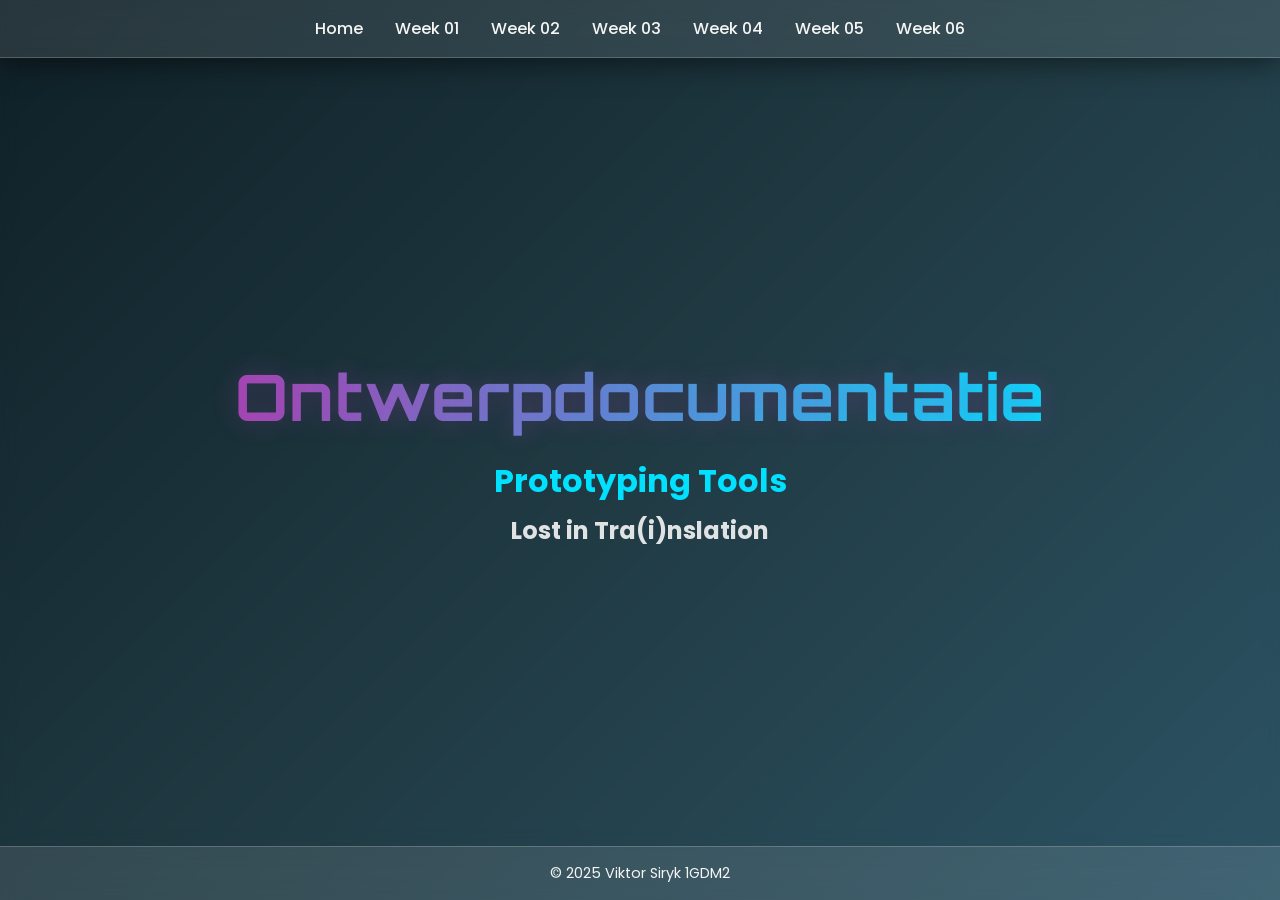
<file: index.html>
<!DOCTYPE html>
<html lang="nl">

<head>
    <meta charset="UTF-8" />
    <meta name="viewport" content="width=device-width, initial-scale=1.0" />
    <title>PD_SirykV</title>

    <link rel="stylesheet" href="css/style.css" />
</head>

<body>
    <header>
        <nav>
            <a href='index.html'>Home</a>
            <a href='week1.html'>Week 01</a>
            <a href='week2.html'>Week 02</a>
            <a href='week3.html'>Week 03</a>
            <a href='week4.html'>Week 04</a>
            <a href='week5.html'>Week 05</a>
            <a href='week6.html'>Week 06</a>
        </nav>
    </header>

    <main>
        <h1>Ontwerpdocumentatie</h1>
        <h2>Prototyping Tools</h2>
        <h3>Lost in Tra(i)nslation</h3>
    </main>

    <footer>© 2025 Viktor Siryk 1GDM2</footer>
</body>

</html>
</file>
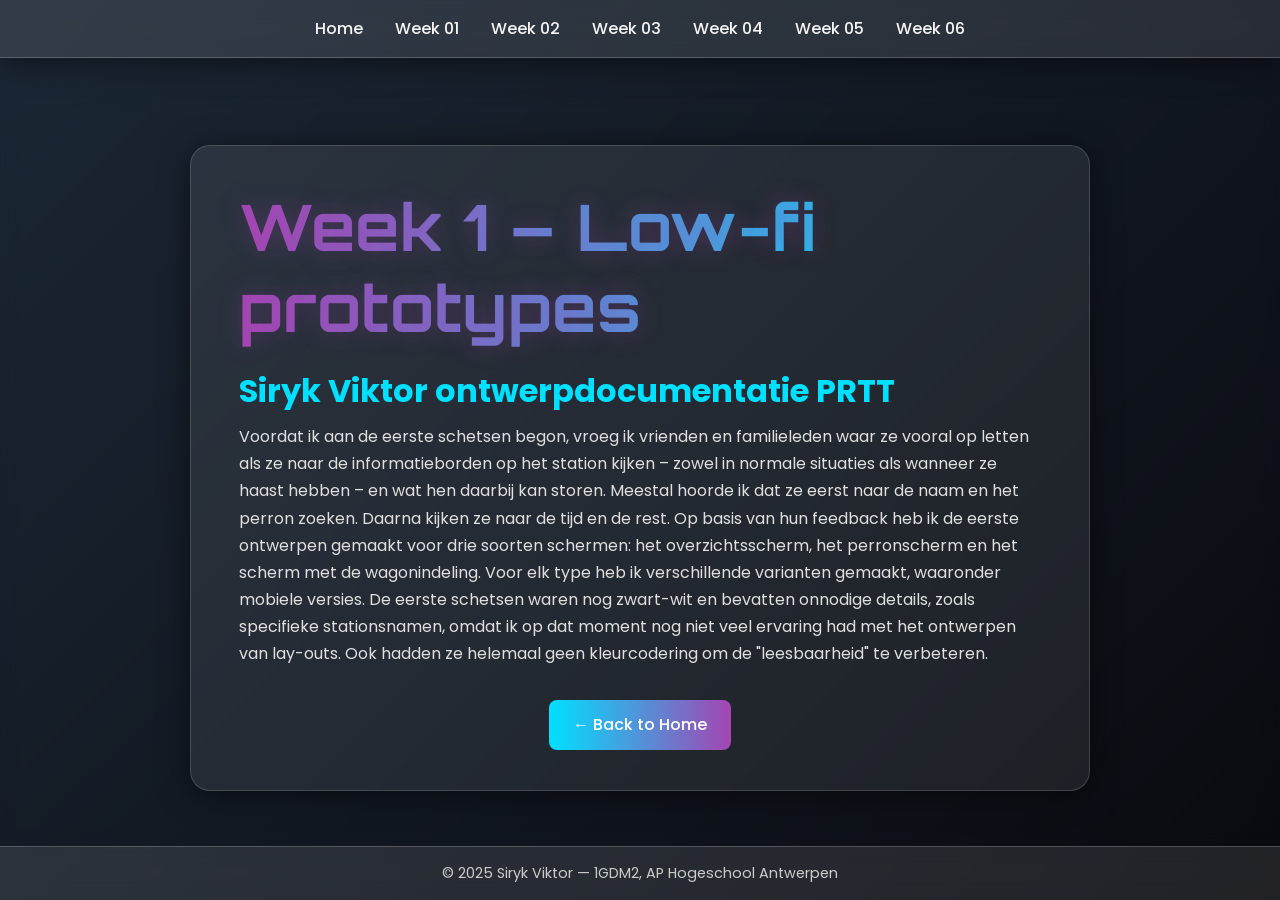
<file: week1.html>
<!DOCTYPE html>
<html lang="en">

<head>
    <meta charset="UTF-8">
    <meta name="viewport" content="width=device-width, initial-scale=1.0">
    <title>Week 1</title>

    <link rel="stylesheet" href="css/style.css">
    <link rel="stylesheet" href="css/week.css">
</head>

<body class="week-page">
    <header>
        <nav>
            <a href="index.html">Home</a>
            <a href="week1.html" class="active">Week 01</a>
            <a href="week2.html">Week 02</a>
            <a href="week3.html">Week 03</a>
            <a href="week4.html">Week 04</a>
            <a href="week5.html">Week 05</a>
            <a href="week6.html">Week 06</a>
        </nav>
    </header>

    <main>
        <section class="week1-content">
            <h1>Week 1 – Low-fi prototypes</h1>
            <h2>Siryk Viktor ontwerpdocumentatie PRTT</h2>

            <p>
                Voordat ik aan de eerste schetsen begon, vroeg ik vrienden en familieleden waar ze vooral op letten als
                ze naar de informatieborden op het station kijken – zowel in normale situaties als wanneer ze haast
                hebben – en wat hen daarbij kan storen. Meestal hoorde ik dat ze eerst naar de naam en het perron
                zoeken. Daarna kijken ze naar de tijd en de rest.
                Op basis van hun feedback heb ik de eerste ontwerpen gemaakt voor drie soorten schermen: het
                overzichtsscherm, het perronscherm en het scherm met de wagonindeling. Voor elk type heb ik
                verschillende varianten gemaakt, waaronder mobiele versies.
                De eerste schetsen waren nog zwart-wit en bevatten onnodige details, zoals specifieke stationsnamen,
                omdat ik op dat moment nog niet veel ervaring had met het ontwerpen van lay-outs. Ook hadden ze helemaal
                geen kleurcodering om de "leesbaarheid" te verbeteren.
            </p>

            <div class="main-button">
                <a href="index.html">← Back to Home</a>
            </div>
        </section>
    </main>

    <footer>
        © 2025 Siryk Viktor — 1GDM2, AP Hogeschool Antwerpen
    </footer>
</body>

</html>
</file>
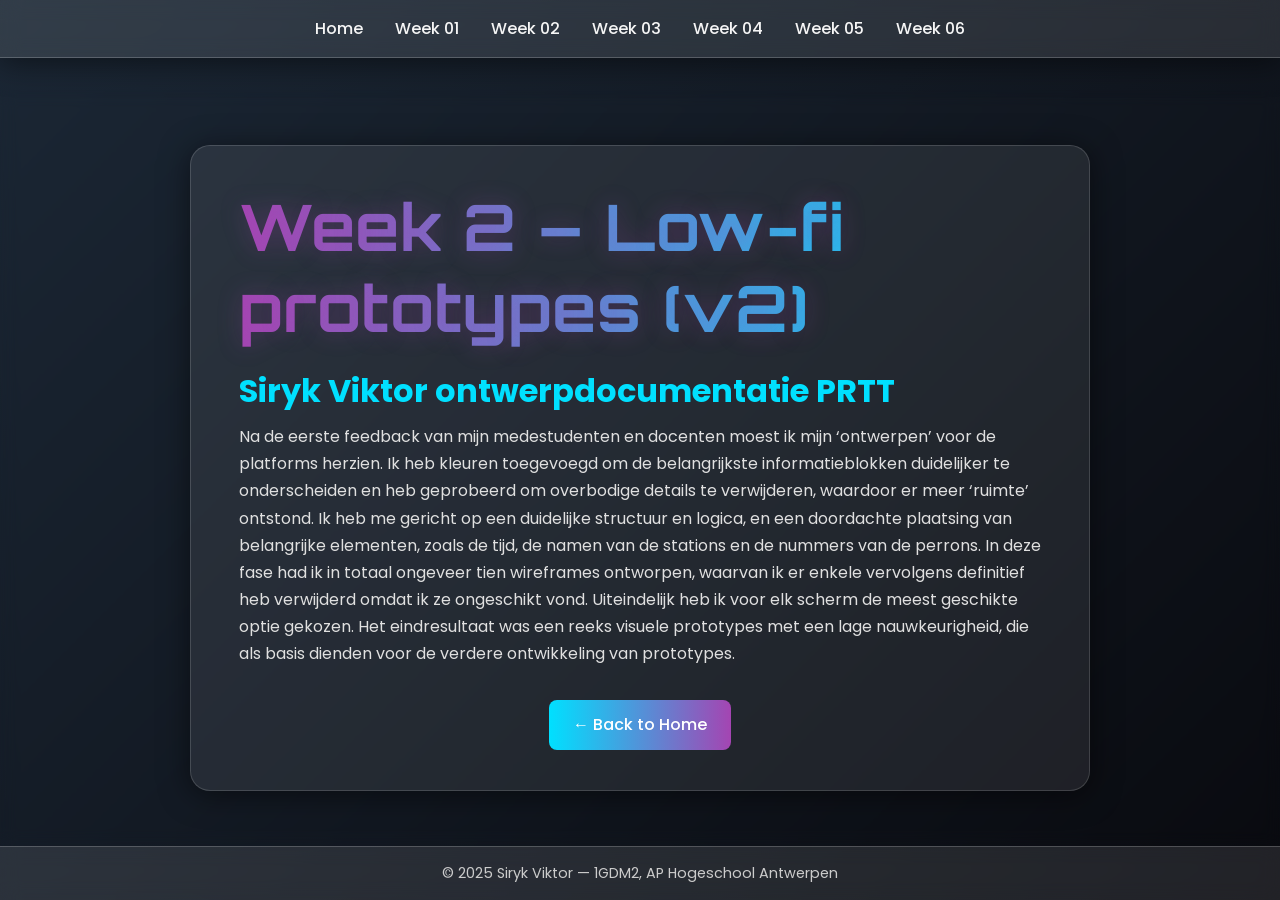
<file: week2.html>
<!DOCTYPE html>
<html lang="en">

<head>
    <meta charset="UTF-8">
    <meta name="viewport" content="width=device-width, initial-scale=1.0">
    <title>Week 1</title>

    <link rel="stylesheet" href="css/style.css">
    <link rel="stylesheet" href="css/week.css">
</head>

<body class="week-page">
    <header>
        <nav>
            <a href="index.html">Home</a>
            <a href="week1.html" class="active">Week 01</a>
            <a href="week2.html">Week 02</a>
            <a href="week3.html">Week 03</a>
            <a href="week4.html">Week 04</a>
            <a href="week5.html">Week 05</a>
            <a href="week6.html">Week 06</a>
        </nav>
    </header>

    <main>
        <section class="week1-content">
            <h1>Week 2 – Low-fi prototypes (v2)</h1>
            <h2>Siryk Viktor ontwerpdocumentatie PRTT</h2>

            <p>
                Na de eerste feedback van mijn medestudenten en docenten moest ik mijn ‘ontwerpen’ voor de platforms
                herzien.
                Ik heb kleuren toegevoegd om de belangrijkste informatieblokken duidelijker te onderscheiden en heb
                geprobeerd om overbodige details te verwijderen, waardoor er meer ‘ruimte’ ontstond. Ik heb me gericht
                op een duidelijke structuur en logica, en een doordachte plaatsing van belangrijke elementen, zoals de
                tijd, de namen van de stations en de nummers van de perrons.
                In deze fase had ik in totaal ongeveer tien wireframes ontworpen, waarvan ik er enkele vervolgens
                definitief heb verwijderd omdat ik ze ongeschikt vond. Uiteindelijk heb ik voor elk scherm de meest
                geschikte optie gekozen.
                Het eindresultaat was een reeks visuele prototypes met een lage nauwkeurigheid, die als basis dienden
                voor de verdere ontwikkeling van prototypes.
            </p>

            <div class="main-button">
                <a href="index.html">← Back to Home</a>
            </div>
        </section>
    </main>

    <footer>
        © 2025 Siryk Viktor — 1GDM2, AP Hogeschool Antwerpen
    </footer>
</body>

</html>
</file>
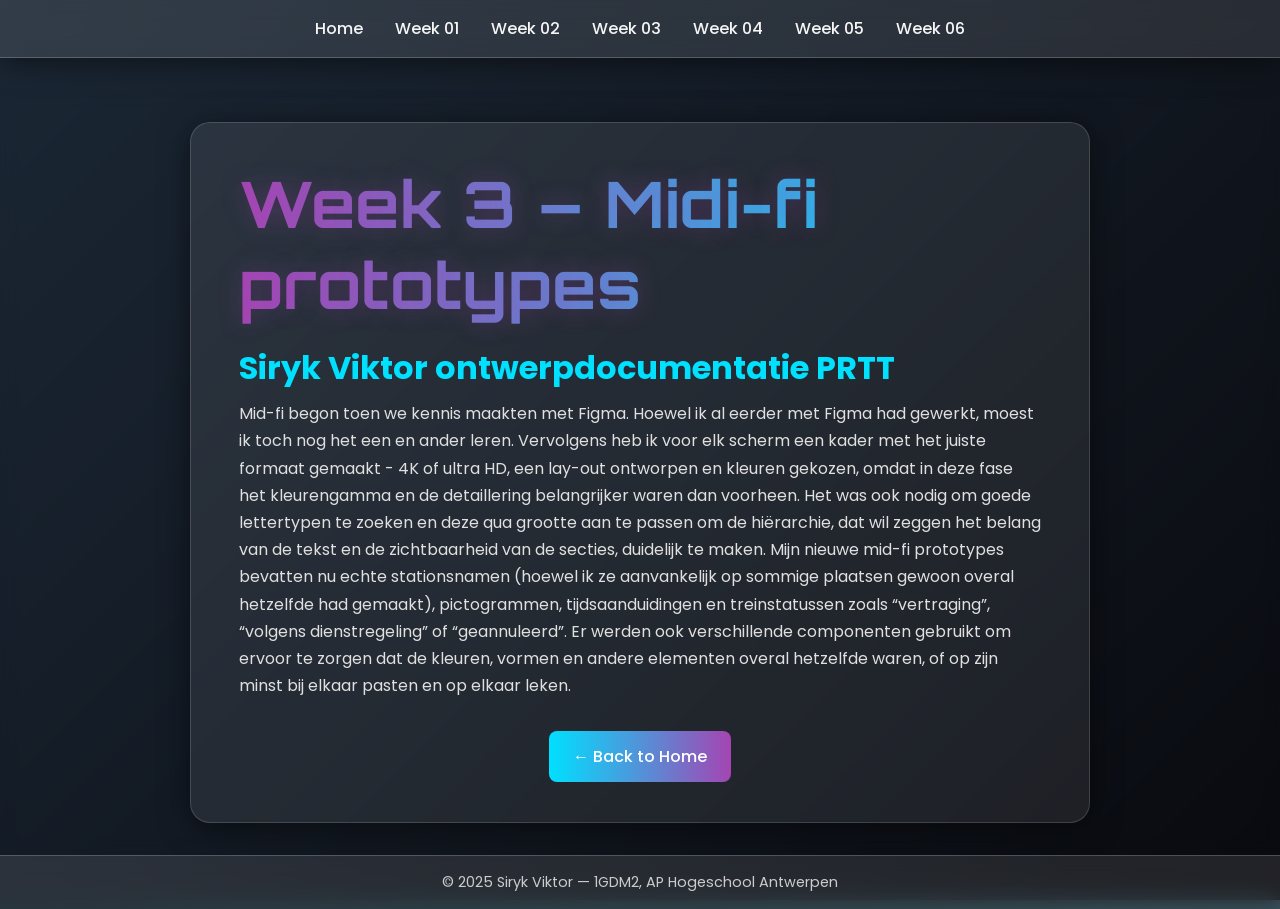
<file: week3.html>
<!DOCTYPE html>
<html lang="en">

<head>
    <meta charset="UTF-8">
    <meta name="viewport" content="width=device-width, initial-scale=1.0">
    <title>Week 1</title>

    <link rel="stylesheet" href="css/style.css">
    <link rel="stylesheet" href="css/week.css">
</head>

<body class="week-page">
    <header>
        <nav>
            <a href="index.html">Home</a>
            <a href="week1.html" class="active">Week 01</a>
            <a href="week2.html">Week 02</a>
            <a href="week3.html">Week 03</a>
            <a href="week4.html">Week 04</a>
            <a href="week5.html">Week 05</a>
            <a href="week6.html">Week 06</a>
        </nav>
    </header>

    <main>
        <section class="week1-content">
            <h1>Week 3 – Midi-fi prototypes</h1>
            <h2>Siryk Viktor ontwerpdocumentatie PRTT</h2>

            <p>
                Mid-fi begon toen we kennis maakten met Figma. Hoewel ik al eerder met Figma had gewerkt, moest ik toch
                nog het een en ander leren.
                Vervolgens heb ik voor elk scherm een kader met het juiste formaat gemaakt - 4K of ultra HD, een lay-out
                ontworpen en kleuren gekozen, omdat in deze fase het kleurengamma en de detaillering belangrijker waren
                dan voorheen. Het was ook nodig om goede lettertypen te zoeken en deze qua grootte aan te passen om de
                hiërarchie, dat wil zeggen het belang van de tekst en de zichtbaarheid van de secties, duidelijk te
                maken.
                Mijn nieuwe mid-fi prototypes bevatten nu echte stationsnamen (hoewel ik ze aanvankelijk op sommige
                plaatsen gewoon overal hetzelfde had gemaakt), pictogrammen, tijdsaanduidingen en treinstatussen zoals
                “vertraging”, “volgens dienstregeling” of “geannuleerd”.
                Er werden ook verschillende componenten gebruikt om ervoor te zorgen dat de kleuren, vormen en andere
                elementen overal hetzelfde waren, of op zijn minst bij elkaar pasten en op elkaar leken.
            </p>

            <div class="main-button">
                <a href="index.html">← Back to Home</a>
            </div>
        </section>
    </main>

    <footer>
        © 2025 Siryk Viktor — 1GDM2, AP Hogeschool Antwerpen
    </footer>
</body>

</html>
</file>
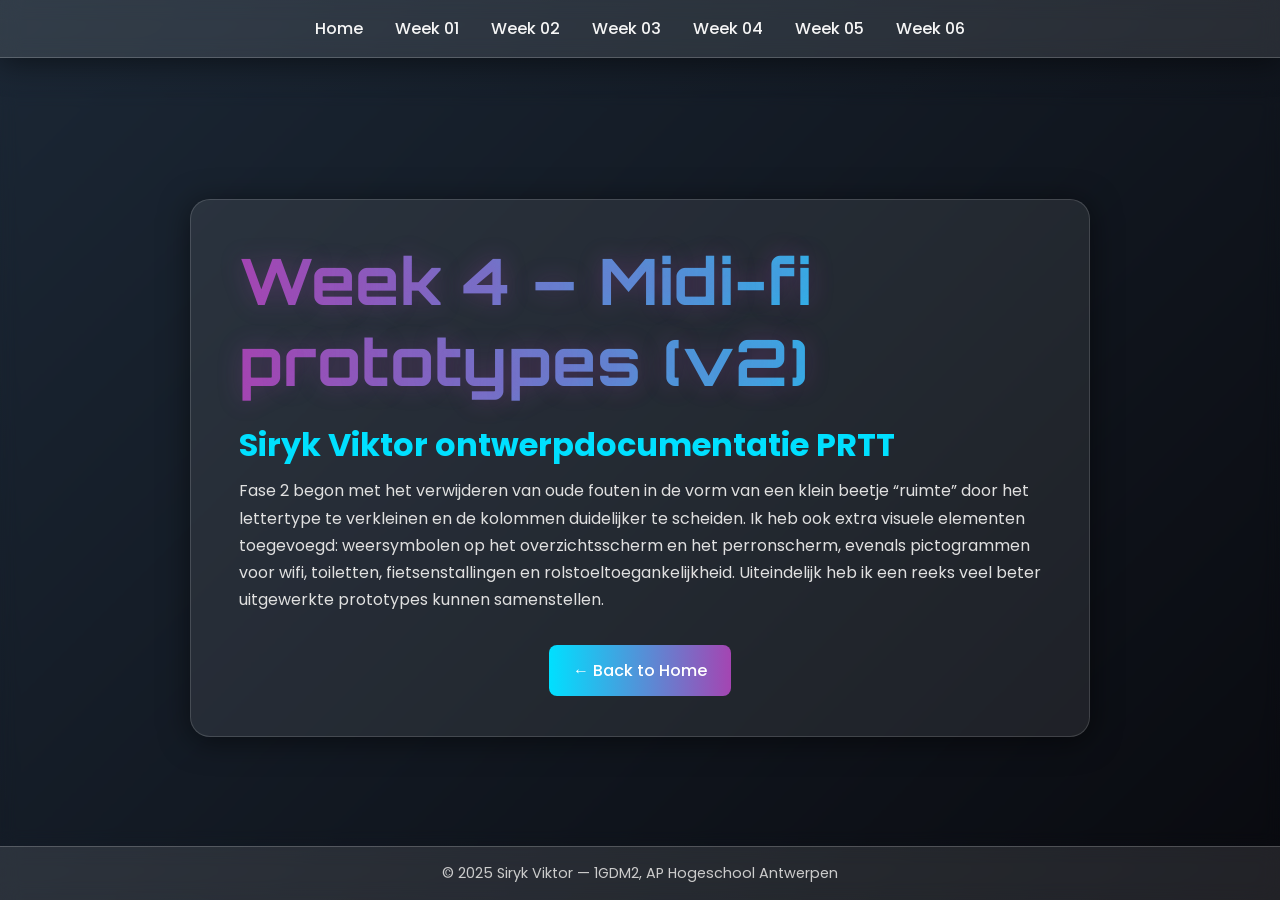
<file: week4.html>
<!DOCTYPE html>
<html lang="en">

<head>
    <meta charset="UTF-8">
    <meta name="viewport" content="width=device-width, initial-scale=1.0">
    <title>Week 1</title>

    <link rel="stylesheet" href="css/style.css">
    <link rel="stylesheet" href="css/week.css">
</head>

<body class="week-page">
    <header>
        <nav>
            <a href="index.html">Home</a>
            <a href="week1.html" class="active">Week 01</a>
            <a href="week2.html">Week 02</a>
            <a href="week3.html">Week 03</a>
            <a href="week4.html">Week 04</a>
            <a href="week5.html">Week 05</a>
            <a href="week6.html">Week 06</a>
        </nav>
    </header>

    <main>
        <section class="week1-content">
            <h1>Week 4 – Midi-fi prototypes (v2)</h1>
            <h2>Siryk Viktor ontwerpdocumentatie PRTT</h2>

            <p>
                Fase 2 begon met het verwijderen van oude fouten in de vorm van een klein beetje “ruimte” door het
                lettertype te verkleinen en de kolommen duidelijker te scheiden. Ik heb ook extra visuele elementen
                toegevoegd: weersymbolen op het overzichtsscherm en het perronscherm, evenals pictogrammen voor wifi,
                toiletten, fietsenstallingen en rolstoeltoegankelijkheid.
                Uiteindelijk heb ik een reeks veel beter uitgewerkte prototypes kunnen samenstellen.
            </p>

            <div class="main-button">
                <a href="index.html">← Back to Home</a>
            </div>
        </section>
    </main>

    <footer>
        © 2025 Siryk Viktor — 1GDM2, AP Hogeschool Antwerpen
    </footer>
</body>

</html>
</file>
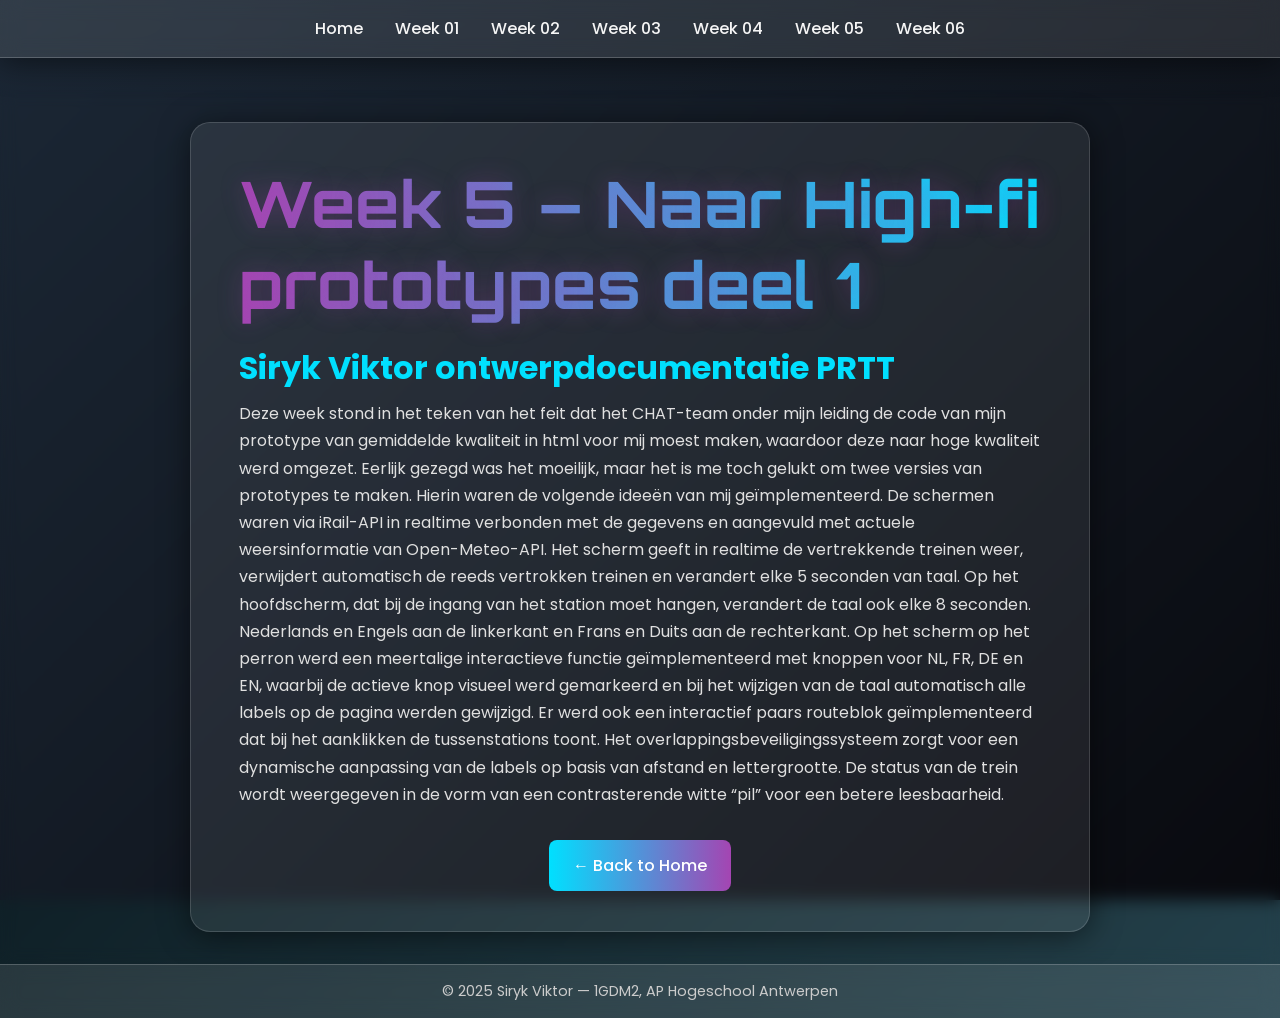
<file: week5.html>
<!DOCTYPE html>
<html lang="en">

<head>
    <meta charset="UTF-8">
    <meta name="viewport" content="width=device-width, initial-scale=1.0">
    <title>Week 1</title>

    <link rel="stylesheet" href="css/style.css">
    <link rel="stylesheet" href="css/week.css">
</head>

<body class="week-page">
    <header>
        <nav>
            <a href="index.html">Home</a>
            <a href="week1.html" class="active">Week 01</a>
            <a href="week2.html">Week 02</a>
            <a href="week3.html">Week 03</a>
            <a href="week4.html">Week 04</a>
            <a href="week5.html">Week 05</a>
            <a href="week6.html">Week 06</a>
        </nav>
    </header>

    <main>
        <section class="week1-content">
            <h1>Week 5 – Naar High-fi prototypes deel 1</h1>
            <h2>Siryk Viktor ontwerpdocumentatie PRTT</h2>

            <p>
                Deze week stond in het teken van het feit dat het CHAT-team onder mijn leiding de code van mijn
                prototype van gemiddelde kwaliteit in html voor mij moest maken, waardoor deze naar hoge kwaliteit werd
                omgezet.
                Eerlijk gezegd was het moeilijk, maar het is me toch gelukt om twee versies van prototypes te maken.
                Hierin waren de volgende ideeën van mij geïmplementeerd.
                De schermen waren via iRail-API in realtime verbonden met de gegevens en aangevuld met actuele
                weersinformatie van Open-Meteo-API. Het scherm geeft in realtime de vertrekkende treinen weer,
                verwijdert automatisch de reeds vertrokken treinen en verandert elke 5 seconden van taal.
                Op het hoofdscherm, dat bij de ingang van het station moet hangen, verandert de taal ook elke 8
                seconden. Nederlands en Engels aan de linkerkant en Frans en Duits aan de rechterkant.
                Op het scherm op het perron werd een meertalige interactieve functie geïmplementeerd met knoppen voor
                NL, FR, DE en EN, waarbij de actieve knop visueel werd gemarkeerd en bij het wijzigen van de taal
                automatisch alle labels op de pagina werden gewijzigd.
                Er werd ook een interactief paars routeblok geïmplementeerd dat bij het aanklikken de tussenstations
                toont. Het overlappingsbeveiligingssysteem zorgt voor een dynamische aanpassing van de labels op basis
                van afstand en lettergrootte. De status van de trein wordt weergegeven in de vorm van een contrasterende
                witte “pil” voor een betere leesbaarheid.

            <div class="main-button">
                <a href="index.html">← Back to Home</a>
            </div>
        </section>
    </main>

    <footer>
        © 2025 Siryk Viktor — 1GDM2, AP Hogeschool Antwerpen
    </footer>
</body>

</html>
</file>
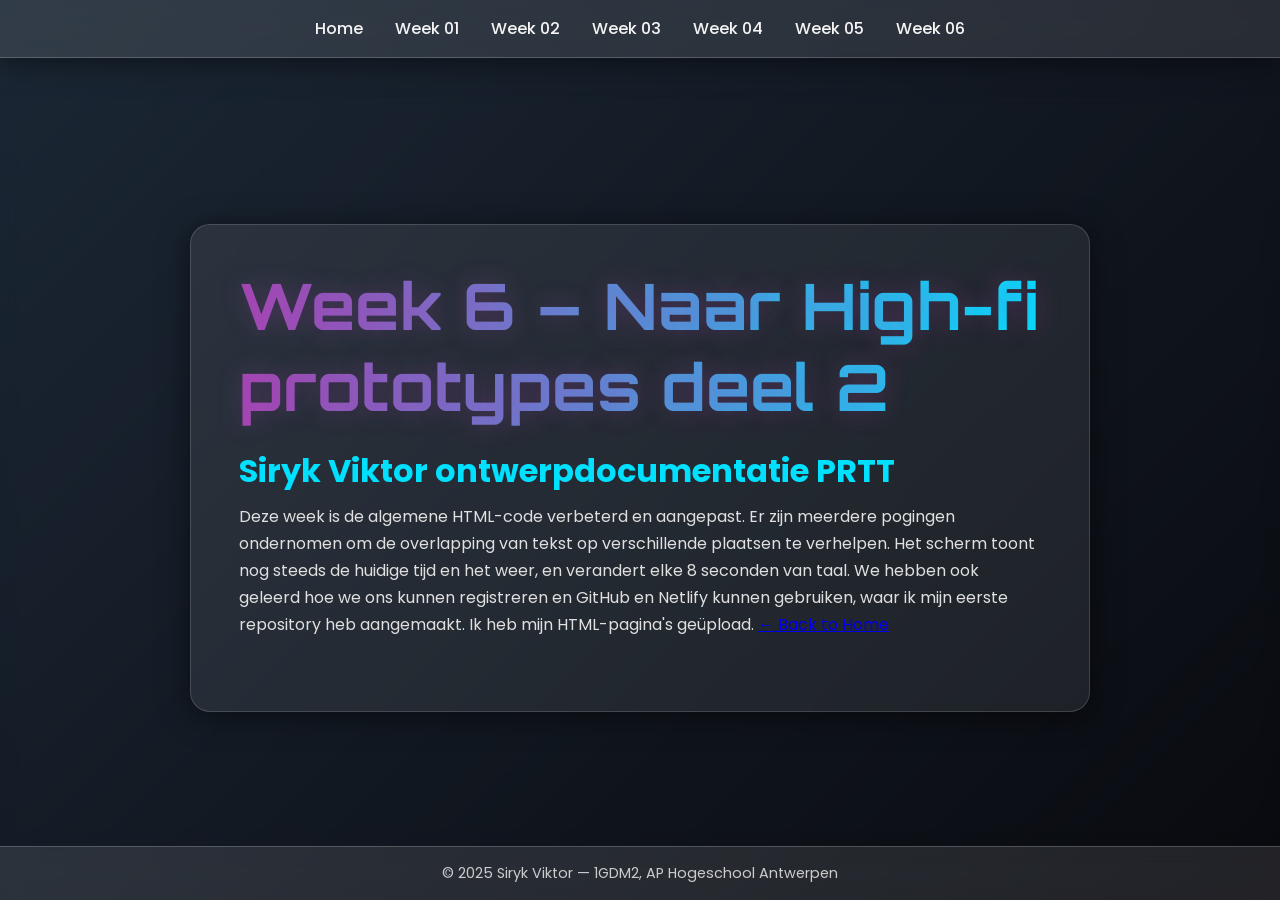
<file: week6.html>
<!DOCTYPE html>
<html lang="en">

<head>
    <meta charset="UTF-8">
    <meta name="viewport" content="width=device-width, initial-scale=1.0">
    <title>Week 1</title>

    <link rel="stylesheet" href="css/style.css">
    <link rel="stylesheet" href="css/week.css">
</head>

<body class="week-page">
    <header>
        <nav>
            <a href="index.html">Home</a>
            <a href="week1.html" class="active">Week 01</a>
            <a href="week2.html">Week 02</a>
            <a href="week3.html">Week 03</a>
            <a href="week4.html">Week 04</a>
            <a href="week5.html">Week 05</a>
            <a href="week6.html">Week 06</a>
        </nav>
    </header>

    <main>
        <section class="week1-content">
            <h1>Week 6 – Naar High-fi prototypes deel 2</h1>
            <h2>Siryk Viktor ontwerpdocumentatie PRTT</h2>

            <p>
                Deze week is de algemene HTML-code verbeterd en aangepast. Er zijn meerdere pogingen ondernomen om de
                overlapping van tekst op verschillende plaatsen te verhelpen.
                Het scherm toont nog steeds de huidige tijd en het weer, en verandert elke 8 seconden van taal.
                We hebben ook geleerd hoe we ons kunnen registreren en GitHub en Netlify kunnen gebruiken, waar ik mijn
                eerste repository heb aangemaakt. Ik heb mijn HTML-pagina's geüpload.
                <a href="index.html">← Back to Home</a>
                </div>
        </section>
    </main>

    <footer>
        © 2025 Siryk Viktor — 1GDM2, AP Hogeschool Antwerpen
    </footer>
</body>

</html>
</file>
<file: css/style.css>
@import url('https://fonts.googleapis.com/css2?family=Poppins:wght@300;500;700&family=Orbitron:wght@600&display=swap');

:root {
  --bg-gradient: linear-gradient(135deg, #0f2027, #203a43, #2c5364);
  --accent: #00e0ff;
  --text: #f5f5f5;
  --glass: rgba(255, 255, 255, 0.1);
  --glass-border: rgba(255, 255, 255, 0.2);
  --shadow: 0 4px 30px rgba(0, 0, 0, 0.5);
}

* {
  margin: 0;
  padding: 0;
  box-sizing: border-box;
}

html, body {
  height: 100%;
  font-family: 'Poppins', sans-serif;
  background: var(--bg-gradient);
  color: var(--text);
  display: flex;
  flex-direction: column;
}

header {
  -webkit-backdrop-filter: blur(10px);
  backdrop-filter: blur(10px);
  background: var(--glass);
  border-bottom: 1px solid var(--glass-border);
  box-shadow: var(--shadow);
  padding: 1rem 0;
  position: sticky;
  top: 0;
  z-index: 1000;
}

nav {
  display: flex;
  justify-content: center;
  align-items: center;
  flex-wrap: wrap;
  gap: 2rem;
}

nav a {
  text-decoration: none;
  color: var(--text);
  font-weight: 500;
  position: relative;
  transition: color 0.3s ease;
}

nav a::after {
  content: "";
  position: absolute;
  left: 0;
  bottom: -4px;
  width: 0%;
  height: 2px;
  background: var(--accent);
  transition: width 0.3s ease;
}

nav a:hover {
  color: var(--accent);
}

nav a:hover::after {
  width: 100%;
}

main {
  flex: 1;
  display: flex;
  flex-direction: column;
  justify-content: center;
  align-items: center;
  text-align: center;
  padding: 4rem 2rem;
  -webkit-backdrop-filter: blur(8px);
  backdrop-filter: blur(8px);
}

h1 {
  font-family: 'Orbitron', sans-serif;
  font-size: 4rem;
  background: linear-gradient(90deg, #a445b2, #00e0ff);
  background-clip: text;
  -webkit-background-clip: text;
  -webkit-text-fill-color: transparent;
  margin-bottom: 1.2rem;
  text-shadow: 0 0 25px rgba(164, 69, 178, 0.3);
  letter-spacing: 1px;
}

h2 {
  font-size: 2rem;
  color: var(--accent);
  margin-bottom: 0.5rem;
}

h3 {
  font-size: 1.5rem;
  opacity: 0.9;
}

footer {
  text-align: center;
  padding: 1rem;
  background: var(--glass);
  border-top: 1px solid var(--glass-border);
  -webkit-backdrop-filter: blur(10px);
  backdrop-filter: blur(10px);
  font-size: 0.9rem;
}

@keyframes fadeIn {
  from {
    opacity: 0;
    transform: translateY(10px);
  }
  to {
    opacity: 1;
    transform: translateY(0);
  }
}

main h1, main h2, main h3 {
  animation: fadeIn 1s ease-in-out;
}

@media (max-width: 768px) {
  nav {
    gap: 1rem;
  }

  h1 {
    font-size: 2.5rem;
  }

  h2 {
    font-size: 1.6rem;
  }

  h3 {
    font-size: 1.2rem;
  }

}
</file>
<file: css/week.css>
@import url('https://fonts.googleapis.com/css2?family=Poppins:wght@300;500;700&family=Orbitron:wght@600&display=swap');

body.week-page {
  display: flex;
  flex-direction: column;
  min-height: 100vh;
  background: linear-gradient(135deg, #1b2735, #090a0f);
  color: #f0f0f0;
}

main {
  flex: 1;
  display: flex;
  flex-direction: column;
  align-items: center;
  padding: 2rem 1rem;
  margin-top: 2rem;
}

.header-block {
  text-align: center;
  margin-bottom: 4rem;
}

.header-block h1 {
  font-family: 'Orbitron', sans-serif;
  font-size: 3rem;
  background: linear-gradient(90deg, #a445b2, #00e0ff);
  background-clip: text;
  -webkit-background-clip: text;
  -webkit-text-fill-color: transparent;
  text-shadow: 0 0 25px rgba(164, 69, 178, 0.3);
  letter-spacing: 1px;
  margin-bottom: 0.8rem;
}

.header-block h2 {
  font-family: 'Poppins', sans-serif;
  font-size: 1.3rem;
  color: #c8e4ff;
  font-weight: 400;
}

.week1-content {
  width: 100%;
  max-width: 900px;
  background: rgba(255, 255, 255, 0.08);
  border: 1px solid rgba(255, 255, 255, 0.15);
  border-radius: 20px;
  padding: 2.5rem 3rem;
  box-shadow: 0 4px 30px rgba(0, 0, 0, 0.5);
  backdrop-filter: blur(12px);
  -webkit-backdrop-filter: blur(12px);
  animation: fadeIn 1s ease-in-out;
  text-align: left;
}

.week1-content p {
  line-height: 1.7;
  font-size: 1rem;
  color: #e0e0e0;
  text-align: left;
  margin-bottom: 2rem;
}

.main-button {
  text-align: center;
}

.main-button a {
  display: inline-block;
  padding: 0.8rem 1.5rem;
  background: linear-gradient(90deg, #00e0ff, #a445b2);
  border-radius: 8px;
  color: white;
  text-decoration: none;
  font-weight: 500;
  transition: transform 0.3s, box-shadow 0.3s;
}

.main-button a:hover {
  transform: translateY(-3px);
  box-shadow: 0 0 20px rgba(164, 69, 178, 0.4);
}

footer {
  text-align: center;
  padding: 1rem;
  background: rgba(255, 255, 255, 0.1);
  border-top: 1px solid rgba(255, 255, 255, 0.2);
  backdrop-filter: blur(10px);
  -webkit-backdrop-filter: blur(10px);
  font-size: 0.9rem;
  color: #ccc;
}

@keyframes fadeIn {
  from {
    opacity: 0;
    transform: translateY(15px);
  }
  to {
    opacity: 1;
    transform: translateY(0);
  }
}

@media (max-width: 768px) {
  .header-block h1 {
    font-size: 2.2rem;
  }

  .header-block h2 {
    font-size: 1.1rem;
  }

  .week1-content {
    padding: 2rem;
  }
}
</file>
